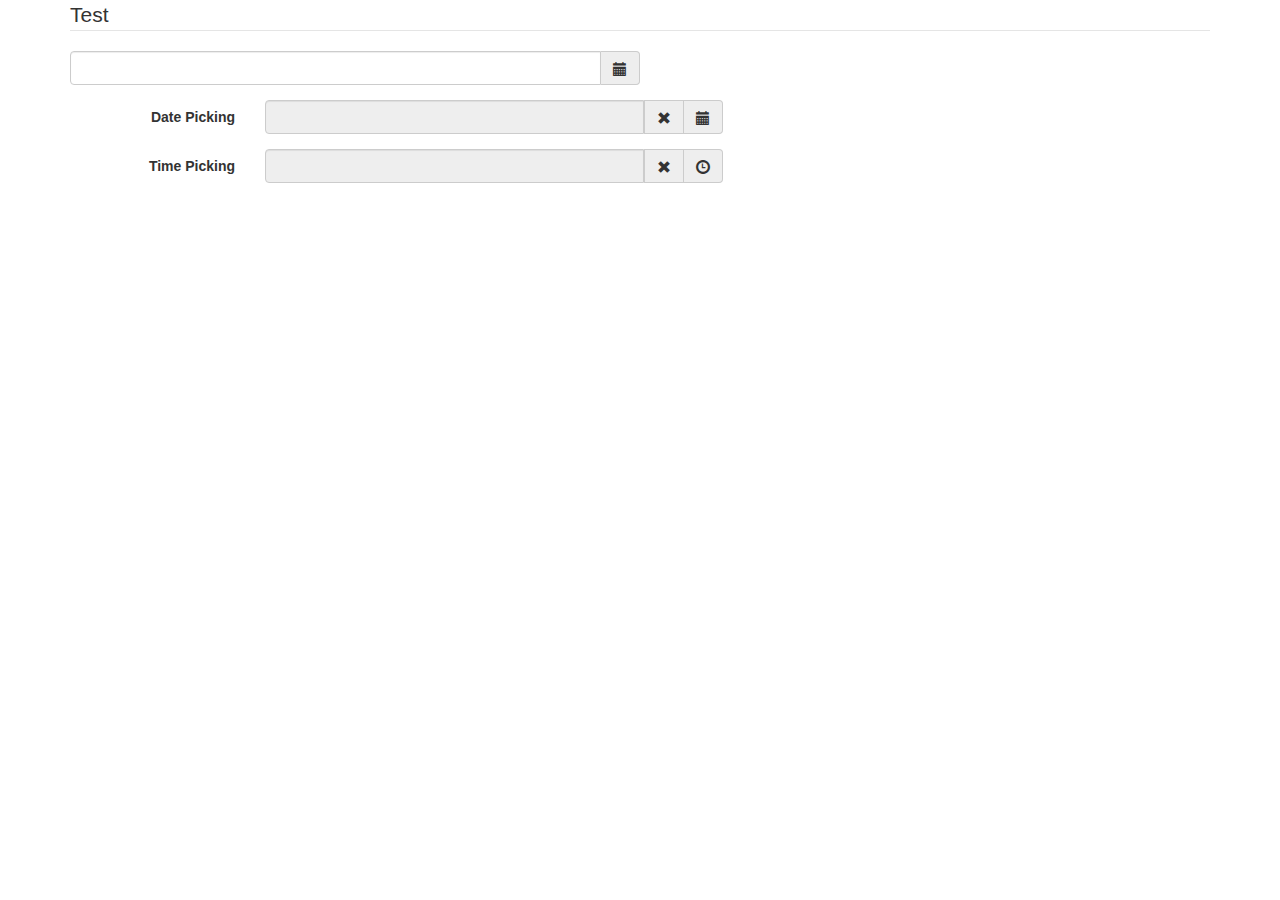
<file: static/datetimepicker/sample/index.html>
<!DOCTYPE html>
<html>
<head>
    <title></title>
    <link href="./bootstrap/css/bootstrap.min.css" rel="stylesheet" media="screen">
    <link href="../css/bootstrap-datetimepicker.min.css" rel="stylesheet" media="screen">
</head>

<body>
<div class="container">
    <form action="" class="form-horizontal"  role="form">
        <fieldset>
            <legend>Test</legend>
            <div class="container">
    <div class="row">
        <div class='col-sm-6'>
            <div class="form-group">
                <div class='input-group date form_datetime' id='datetimepicker1'>
                    <input type='text' class="form-control" />
                    <span class="input-group-addon"><span class="glyphicon glyphicon-calendar"></span>
                    </span>
                </div>
            </div>
        </div>
    </div>
</div>
			<div class="form-group">
                <label for="dtp_input2" class="col-md-2 control-label">Date Picking</label>
                <div class="input-group date form_date col-md-5" data-date="" data-date-format="dd MM yyyy" data-link-field="dtp_input2" data-link-format="yyyy-mm-dd">
                    <input class="form-control" size="16" type="text" value="" readonly>
                    <span class="input-group-addon"><span class="glyphicon glyphicon-remove"></span></span>
					<span class="input-group-addon"><span class="glyphicon glyphicon-calendar"></span></span>
                </div>
				<input type="hidden" id="dtp_input2" value="" /><br/>
            </div>
			<div class="form-group">
                <label for="dtp_input3" class="col-md-2 control-label">Time Picking</label>
                <div class="input-group date form_time col-md-5" data-date="" data-date-format="hh:ii" data-link-field="dtp_input3" data-link-format="hh:ii">
                    <input class="form-control" size="16" type="text" value="" readonly>
                    <span class="input-group-addon"><span class="glyphicon glyphicon-remove"></span></span>
					<span class="input-group-addon"><span class="glyphicon glyphicon-time"></span></span>
                </div>
				<input type="hidden" id="dtp_input3" value="" /><br/>
            </div>
        </fieldset>
    </form>
</div>

<script type="text/javascript" src="./jquery/jquery-1.8.3.min.js" charset="UTF-8"></script>
<script type="text/javascript" src="./bootstrap/js/bootstrap.min.js"></script>
<script type="text/javascript" src="../js/bootstrap-datetimepicker.js" charset="UTF-8"></script>
<script type="text/javascript" src="../js/locales/bootstrap-datetimepicker.fr.js" charset="UTF-8"></script>
<script type="text/javascript">
    $('.form_datetime').datetimepicker({
     
    
        format: "yyyy-mm-dd hh:ii",
        autoclose: true,
        todayBtn: true,
        startDate: "2013-02-14 10:00",
        minuteStep: 1
             
    });
	$('.form_date').datetimepicker({
        language:  'fr',
        weekStart: 1,
        todayBtn:  1,
		autoclose: 1,
		todayHighlight: 1,
		startView: 2,
		minView: 2,
		forceParse: 0
    });
	$('.form_time').datetimepicker({
        language:  'fr',
        weekStart: 1,
        todayBtn:  1,
		autoclose: 1,
		todayHighlight: 1,
		startView: 1,
		minView: 0,
		maxView: 1,
		forceParse: 0
    });
</script>

</body>
</html>
</file>
